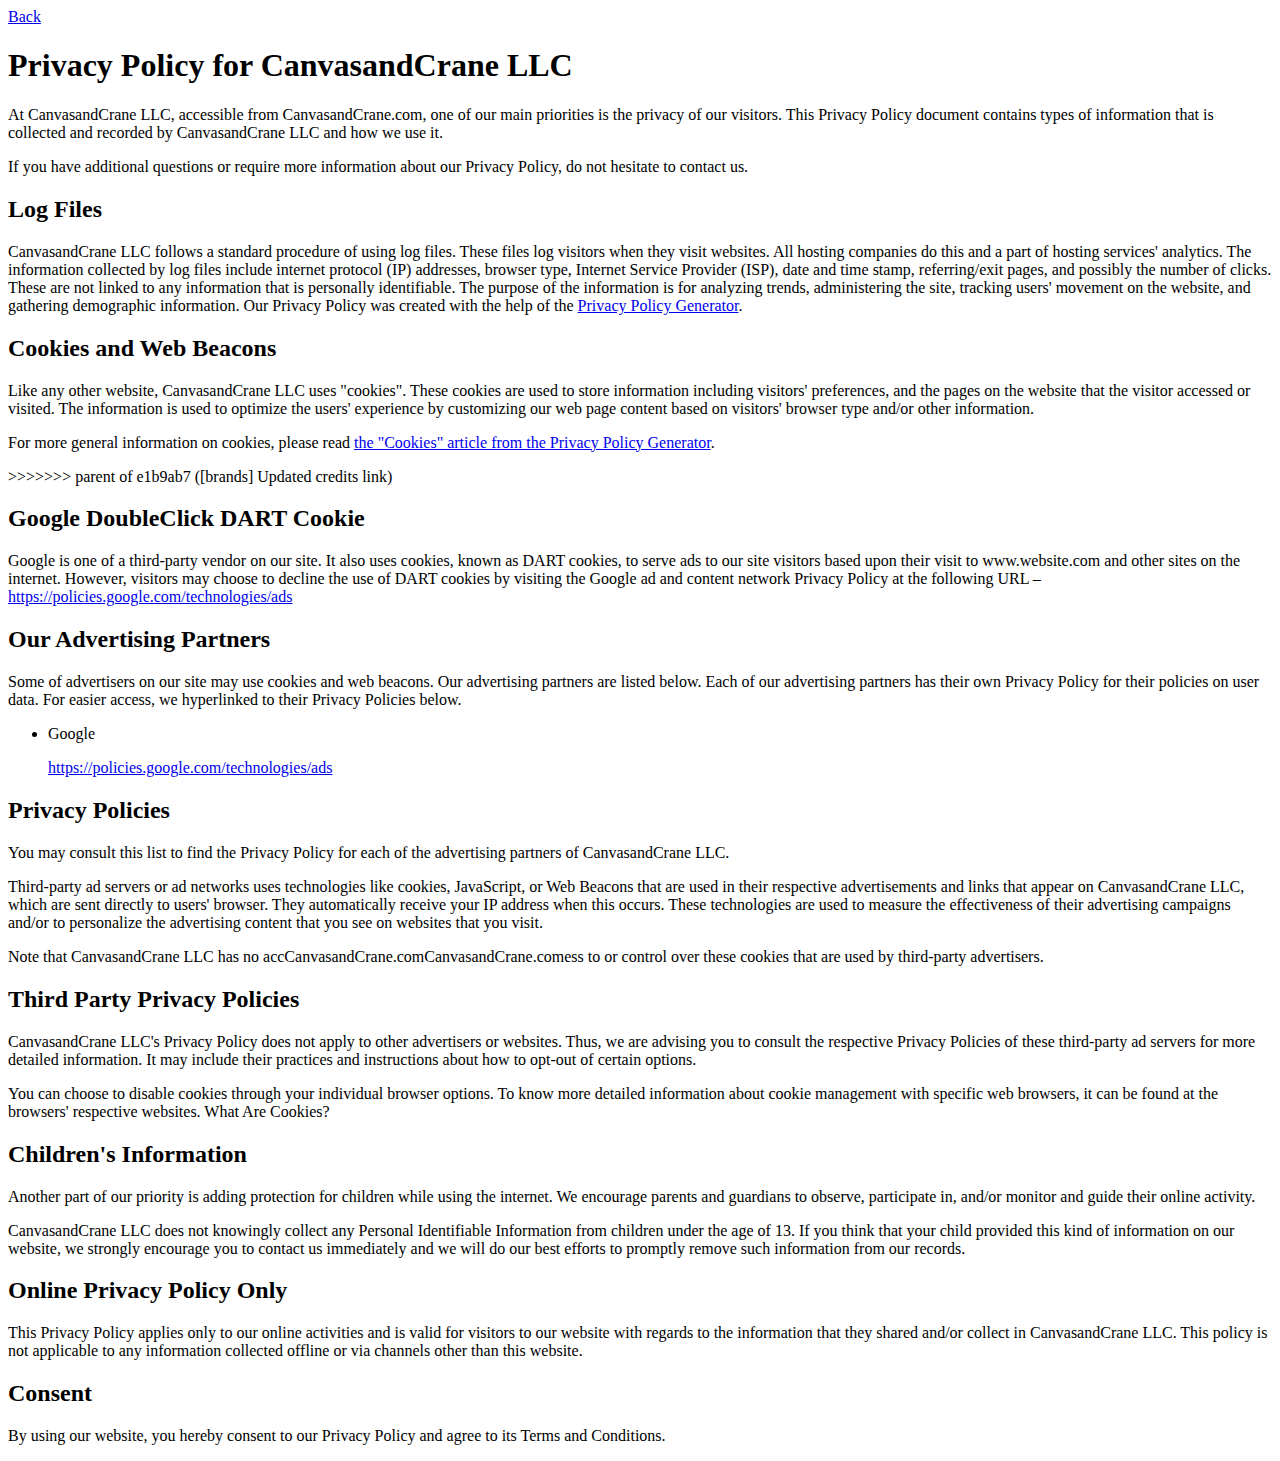
<file: privacypolicy.html>
<!DOCTYPE html>
<html lang="en">
<head>
  <meta charset="UTF-8">
  <meta name="viewport" content="width=device-width, initial-scale=1.0">
  <title>Document</title>
</head>
<body>
  <a href="index.html" class="Back">Back</a>
    <div class="container"> 
  <h1>Privacy Policy for CanvasandCrane LLC</h1>

<p>At CanvasandCrane LLC, accessible from CanvasandCrane.com, one of our main priorities is the privacy of our visitors. This Privacy Policy document contains types of information that is collected and recorded by CanvasandCrane LLC and how we use it.</p>

<p>If you have additional questions or require more information about our Privacy Policy, do not hesitate to contact us.</p>

<h2>Log Files</h2>

<p>CanvasandCrane LLC follows a standard procedure of using log files. These files log visitors when they visit websites. All hosting companies do this and a part of hosting services' analytics. The information collected by log files include internet protocol (IP) addresses, browser type, Internet Service Provider (ISP), date and time stamp, referring/exit pages, and possibly the number of clicks. These are not linked to any information that is personally identifiable. The purpose of the information is for analyzing trends, administering the site, tracking users' movement on the website, and gathering demographic information. Our Privacy Policy was created with the help of the <a href="https://www.privacypolicyonline.com/privacy-policy-generator/">Privacy Policy Generator</a>.</p>

<h2>Cookies and Web Beacons</h2>

<p>Like any other website, CanvasandCrane LLC uses "cookies". These cookies are used to store information including visitors' preferences, and the pages on the website that the visitor accessed or visited. The information is used to optimize the users' experience by customizing our web page content based on visitors' browser type and/or other information.</p>

<p>For more general information on cookies, please read <a href="https://www.privacypolicyonline.com/what-are-cookies/">the "Cookies" article from the Privacy Policy Generator</a>.</p>
>>>>>>> parent of e1b9ab7 ([brands] Updated credits link)

<h2>Google DoubleClick DART Cookie</h2>

<p>Google is one of a third-party vendor on our site. It also uses cookies, known as DART cookies, to serve ads to our site visitors based upon their visit to www.website.com and other sites on the internet. However, visitors may choose to decline the use of DART cookies by visiting the Google ad and content network Privacy Policy at the following URL – <a href="https://policies.google.com/technologies/ads">https://policies.google.com/technologies/ads</a></p>

<h2>Our Advertising Partners</h2>

<p>Some of advertisers on our site may use cookies and web beacons. Our advertising partners are listed below. Each of our advertising partners has their own Privacy Policy for their policies on user data. For easier access, we hyperlinked to their Privacy Policies below.</p>

<ul>
    <li>
        <p>Google</p>
        <p><a href="https://policies.google.com/technologies/ads">https://policies.google.com/technologies/ads</a></p>
    </li>
</ul>

<h2>Privacy Policies</h2>

<P>You may consult this list to find the Privacy Policy for each of the advertising partners of CanvasandCrane LLC.</p>

<p>Third-party ad servers or ad networks uses technologies like cookies, JavaScript, or Web Beacons that are used in their respective advertisements and links that appear on CanvasandCrane LLC, which are sent directly to users' browser. They automatically receive your IP address when this occurs. These technologies are used to measure the effectiveness of their advertising campaigns and/or to personalize the advertising content that you see on websites that you visit.</p>

<p>Note that CanvasandCrane LLC has no accCanvasandCrane.comCanvasandCrane.comess to or control over these cookies that are used by third-party advertisers.</p>

<h2>Third Party Privacy Policies</h2>

<p>CanvasandCrane LLC's Privacy Policy does not apply to other advertisers or websites. Thus, we are advising you to consult the respective Privacy Policies of these third-party ad servers for more detailed information. It may include their practices and instructions about how to opt-out of certain options. </p>

<p>You can choose to disable cookies through your individual browser options. To know more detailed information about cookie management with specific web browsers, it can be found at the browsers' respective websites. What Are Cookies?</p>

<h2>Children's Information</h2>

<p>Another part of our priority is adding protection for children while using the internet. We encourage parents and guardians to observe, participate in, and/or monitor and guide their online activity.</p>

<p>CanvasandCrane LLC does not knowingly collect any Personal Identifiable Information from children under the age of 13. If you think that your child provided this kind of information on our website, we strongly encourage you to contact us immediately and we will do our best efforts to promptly remove such information from our records.</p>

<h2>Online Privacy Policy Only</h2>

<p>This Privacy Policy applies only to our online activities and is valid for visitors to our website with regards to the information that they shared and/or collect in CanvasandCrane LLC. This policy is not applicable to any information collected offline or via channels other than this website.</p>

<h2>Consent</h2>

<p>By using our website, you hereby consent to our Privacy Policy and agree to its Terms and Conditions.</p>
</body>
</html>
</file>
